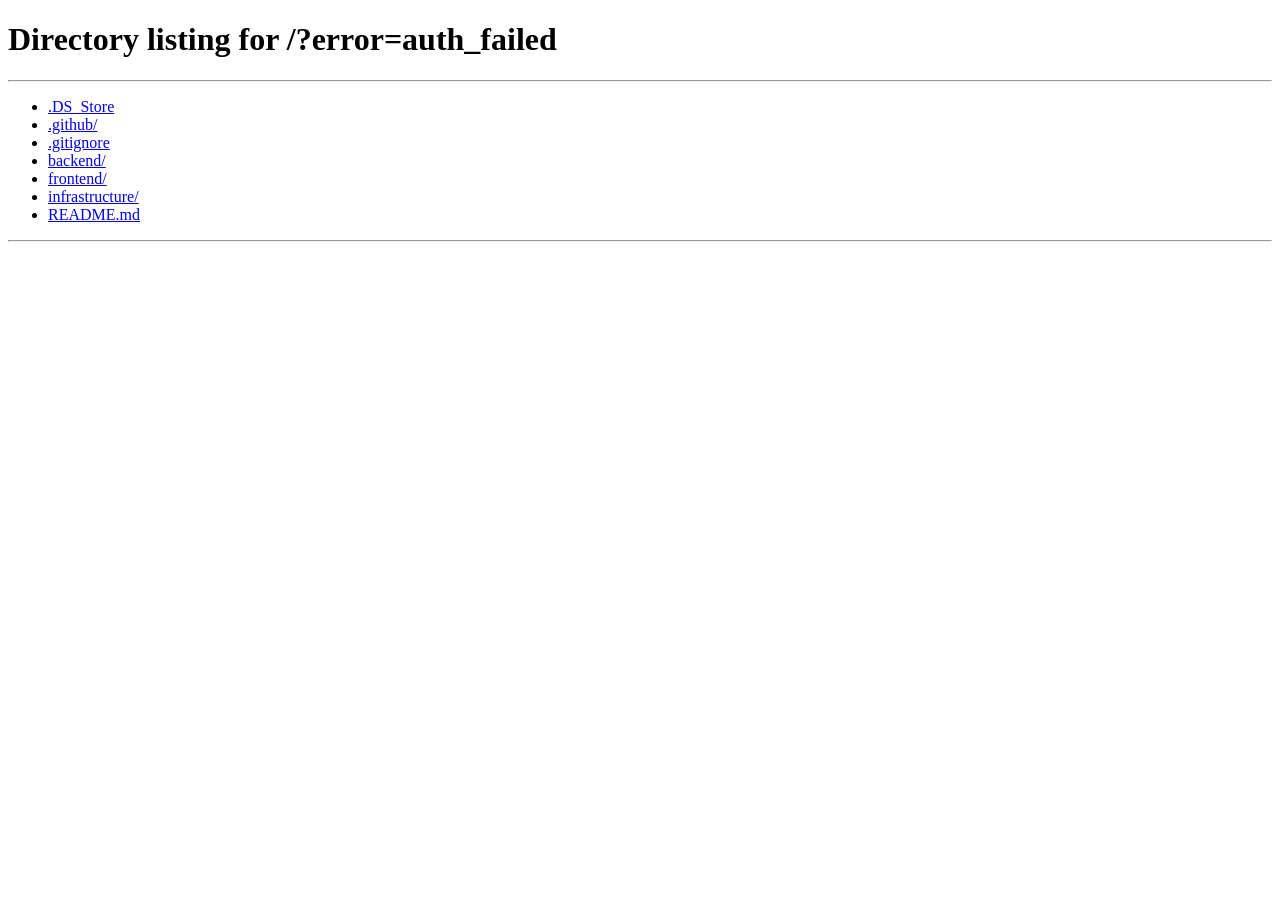
<file: frontend/callback.html>
<!DOCTYPE html>
<html lang="en">
<head>
  <meta charset="UTF-8" />
  <title>Signing in…</title>
</head>
<body>
  <p>Signing in, please wait…</p>
  <script type="module">
    import { handleCallback } from "./app.js";
    const ok = await handleCallback();
    window.location.href = ok ? "/" : "/?error=auth_failed";
  </script>
</body>
</html>
</file>
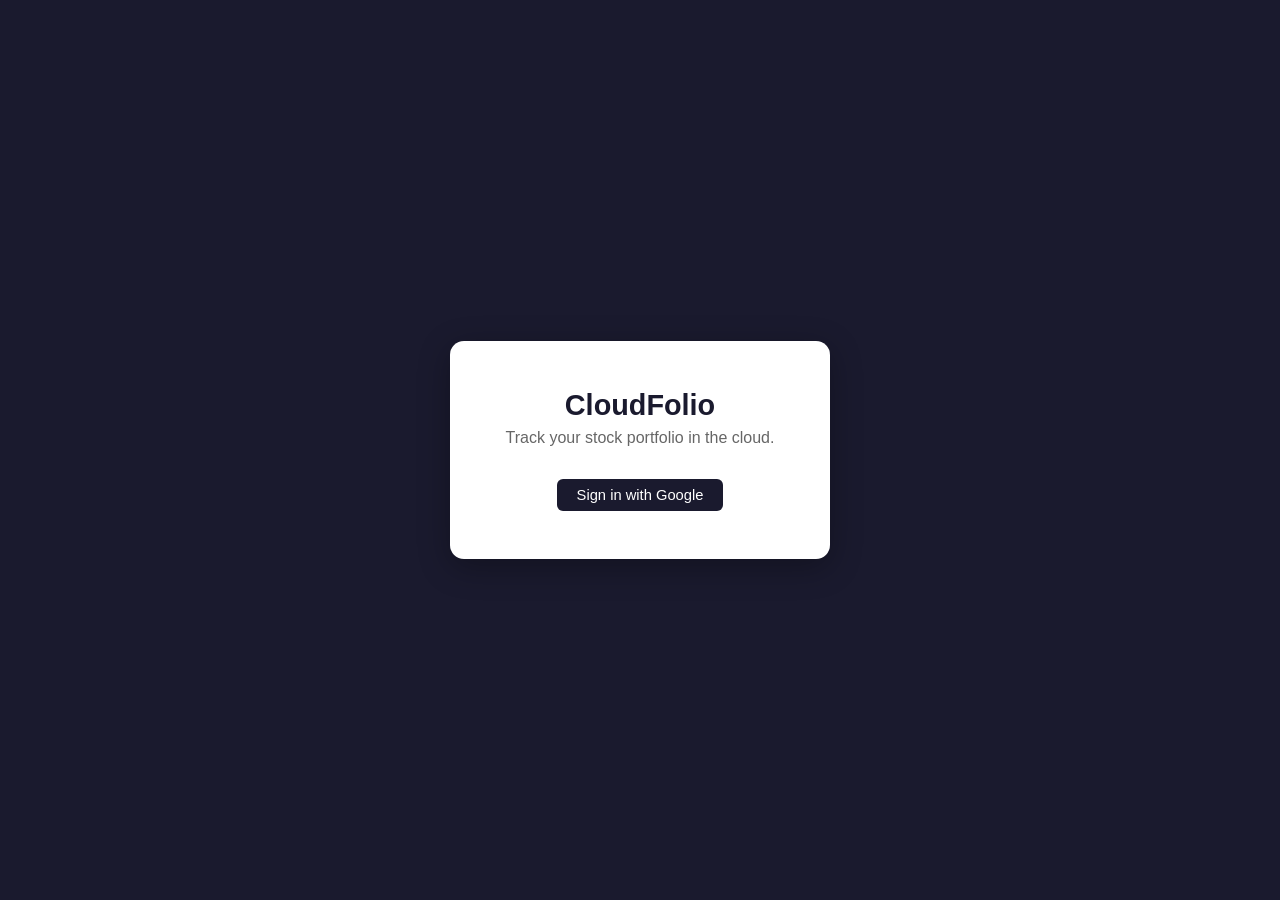
<file: frontend/login.html>
<!DOCTYPE html>
<html lang="en">
<head>
  <meta charset="UTF-8" />
  <meta name="viewport" content="width=device-width, initial-scale=1.0" />
  <title>CloudFolio — Sign In</title>
  <link rel="stylesheet" href="styles.css" />
</head>
<body class="login-page">
  <div class="login-card">
    <h1>CloudFolio</h1>
    <p>Track your stock portfolio in the cloud.</p>
    <button id="login-btn" class="primary-btn">Sign in with Google</button>
  </div>

  <script type="module">
    import { login, getToken } from "./app.js";
    if (getToken()) globalThis.location.replace("/");
    document.getElementById("login-btn").addEventListener("click", login);
  </script>
</body>
</html>
</file>
<file: frontend/styles.css>
/* ── Reset ─────────────────────────────────────────────────────────────── */
* { box-sizing: border-box; margin: 0; padding: 0; }
[hidden] { display: none !important; }

/* ── Base ──────────────────────────────────────────────────────────────── */
body {
  font-family: -apple-system, BlinkMacSystemFont, "Segoe UI", sans-serif;
  background: #f0f2f5;
  color: #1a1a2e;
  min-height: 100vh;
}

/* ── Header ────────────────────────────────────────────────────────────── */
header {
  background: #1a1a2e;
  color: #fff;
  padding: 0.9rem 2rem;
  display: flex;
  align-items: center;
  justify-content: space-between;
  position: sticky;
  top: 0;
  z-index: 100;
}

header h1 { font-size: 1.3rem; letter-spacing: 0.03em; }

#logout-btn {
  padding: 0.35rem 1rem;
  background: transparent;
  color: #fff;
  border: 1px solid rgba(255,255,255,0.35);
  border-radius: 4px;
  cursor: pointer;
  font-size: 0.85rem;
}
#logout-btn:hover { background: rgba(255,255,255,0.1); }

/* ── Layout ────────────────────────────────────────────────────────────── */
.app-layout {
  display: grid;
  grid-template-columns: 210px 1fr 230px;
  gap: 1.25rem;
  max-width: 1300px;
  margin: 1.5rem auto;
  padding: 0 1.25rem;
  align-items: start;
}

@media (max-width: 1024px) {
  .app-layout { grid-template-columns: 1fr; }
  #left-col, #right-col, #market-sidebar, #portfolio-sidebar { display: none; }
}

/* ── Cards ─────────────────────────────────────────────────────────────── */
.card {
  background: #fff;
  border-radius: 10px;
  padding: 1.25rem 1.5rem;
  box-shadow: 0 1px 4px rgba(0,0,0,0.07);
  margin-bottom: 1.25rem;
}

.card h2 {
  font-size: 0.8rem;
  font-weight: 700;
  text-transform: uppercase;
  letter-spacing: 0.07em;
  color: #888;
  margin-bottom: 1rem;
}

/* ── Sidebar ───────────────────────────────────────────────────────────── */
.sidebar {
  background: #fff;
  border-radius: 10px;
  padding: 1.1rem 1.25rem;
  box-shadow: 0 1px 4px rgba(0,0,0,0.07);
  position: sticky;
  top: 70px;
  align-self: start;
}

.sidebar-title {
  font-size: 0.75rem;
  font-weight: 700;
  text-transform: uppercase;
  letter-spacing: 0.08em;
  color: #888;
  margin-bottom: 0.9rem;
}

/* ── Market sidebar ────────────────────────────────────────────────────── */
.market-list { list-style: none; }

.market-item {
  display: flex;
  justify-content: space-between;
  align-items: center;
  padding: 0.6rem 0;
  border-bottom: 1px solid #f3f3f3;
  gap: 0.5rem;
}
.market-item:last-child { border-bottom: none; }

.market-name { font-size: 0.85rem; color: #444; }

.market-right {
  display: flex;
  flex-direction: column;
  align-items: flex-end;
  gap: 0.1rem;
}

.market-price { font-size: 0.9rem; font-weight: 600; }
.market-pct { font-size: 0.75rem; font-weight: 500; }

.market-item.skeleton .market-price,
.market-item.skeleton .market-pct { color: #ccc; }

/* ── Portfolio sidebar ─────────────────────────────────────────────────── */
.summary-total {
  font-size: 1.6rem;
  font-weight: 700;
  margin-bottom: 0.2rem;
}

.summary-change {
  font-size: 0.85rem;
  font-weight: 500;
  margin-bottom: 1rem;
}

.mini-holdings {
  list-style: none;
  margin-bottom: 1rem;
}

.mini-holding {
  display: flex;
  justify-content: space-between;
  padding: 0.4rem 0;
  font-size: 0.85rem;
  border-bottom: 1px solid #f3f3f3;
}
.mini-holding:last-child { border-bottom: none; }
.mini-holding .ticker { font-weight: 600; }
.mini-holding .alloc  { color: #888; }

.view-full-btn {
  display: block;
  width: 100%;
  padding: 0.55rem;
  background: #1a1a2e;
  border: none;
  border-radius: 6px;
  cursor: pointer;
  font-size: 0.85rem;
  font-weight: 500;
  color: #fff;
  text-align: center;
  text-decoration: none;
  box-sizing: border-box;
}
.view-full-btn:hover { background: #2e2e5e; }

/* ── Holdings table ────────────────────────────────────────────────────── */
table { width: 100%; border-collapse: collapse; font-size: 0.92rem; }

th, td {
  text-align: left;
  padding: 0.6rem 0.75rem;
  border-bottom: 1px solid #f3f3f3;
}

th { color: #aaa; font-weight: 600; font-size: 0.78rem; text-transform: uppercase; }
tr:last-child td { border-bottom: none; }

.ticker-btn {
  background: none;
  border: none;
  color: #1a1a2e;
  font-weight: 700;
  cursor: pointer;
  font-size: 0.92rem;
  padding: 0;
  text-decoration: underline dotted;
}
.ticker-btn:hover { color: #4f46e5; }

.gain { color: #16a34a; }
.loss { color: #dc2626; }

.delete-btn {
  background: none;
  border: none;
  color: #dc2626;
  cursor: pointer;
  font-size: 0.82rem;
  padding: 0.2rem 0.4rem;
  border-radius: 4px;
}
.delete-btn:hover { background: #fef2f2; }

/* ── Ticker search ──────────────────────────────────────────────────────── */
.ticker-search {
  display: flex;
  gap: 0.75rem;
}

.ticker-search input {
  flex: 1;
  padding: 0.5rem 0.75rem;
  border: 1px solid #e2e8f0;
  border-radius: 6px;
  font-size: 0.92rem;
  outline: none;
}
.ticker-search input:focus { border-color: #1a1a2e; }

/* ── Add holding form ──────────────────────────────────────────────────── */
#holding-form {
  display: flex;
  gap: 0.75rem;
  flex-wrap: wrap;
}

#holding-form input {
  flex: 1;
  min-width: 110px;
  padding: 0.5rem 0.75rem;
  border: 1px solid #e2e8f0;
  border-radius: 6px;
  font-size: 0.92rem;
  outline: none;
}
#holding-form input:focus { border-color: #1a1a2e; }

.primary-btn {
  padding: 0.5rem 1.25rem;
  background: #1a1a2e;
  color: #fff;
  border: none;
  border-radius: 6px;
  cursor: pointer;
  font-size: 0.92rem;
  font-weight: 500;
}
.primary-btn:hover { background: #2e2e5e; }
.primary-btn:disabled { opacity: 0.5; cursor: not-allowed; }

.form-error { color: #dc2626; font-size: 0.83rem; margin-top: 0.5rem; min-height: 1.2em; }
.muted { color: #aaa; font-size: 0.9rem; }

/* ── Modal ─────────────────────────────────────────────────────────────── */
#ticker-modal {
  position: fixed;
  inset: 0;
  z-index: 200;
  display: flex;
  align-items: center;
  justify-content: center;
}

.modal-overlay {
  position: absolute;
  inset: 0;
  background: rgba(0,0,0,0.45);
}

.modal-content {
  position: relative;
  background: #fff;
  border-radius: 12px;
  width: min(760px, 95vw);
  padding: 1.5rem;
  z-index: 1;
}

.modal-header {
  display: flex;
  align-items: center;
  justify-content: space-between;
  margin-bottom: 1rem;
}

.modal-header h2 { font-size: 1.2rem; }

.modal-price {
  font-size: 1rem;
  font-weight: 400;
  color: #888;
  margin-left: 0.5rem;
}

.modal-close {
  background: none;
  border: none;
  font-size: 1.5rem;
  cursor: pointer;
  color: #888;
  line-height: 1;
}
.modal-close:hover { color: #1a1a2e; }

#modal-chart iframe {
  width: 100%;
  height: 420px;
  border: none;
  border-radius: 8px;
}

/* ── Toasts ────────────────────────────────────────────────────────────── */
#toast-container {
  position: fixed;
  bottom: 1.5rem;
  right: 1.5rem;
  display: flex;
  flex-direction: column;
  gap: 0.5rem;
  z-index: 300;
}

.toast {
  padding: 0.75rem 1.1rem;
  border-radius: 8px;
  font-size: 0.88rem;
  font-weight: 500;
  color: #fff;
  box-shadow: 0 4px 12px rgba(0,0,0,0.15);
  opacity: 0;
  transform: translateY(8px);
  transition: opacity 0.2s, transform 0.2s;
  max-width: 280px;
}
.toast.show { opacity: 1; transform: translateY(0); }
.toast.success { background: #16a34a; }
.toast.error   { background: #dc2626; }

/* ── Login page ────────────────────────────────────────────────────────── */
body.login-page {
  display: flex;
  align-items: center;
  justify-content: center;
  min-height: 100vh;
  background: #1a1a2e;
}

/* ── Portfolio page ────────────────────────────────────────────────────── */
.portfolio-page {
  max-width: 900px;
  margin: 0 auto;
  padding: 2rem 1.25rem;
}

.portfolio-hero {
  text-align: center;
  padding: 2.5rem 1rem 2rem;
}

.hero-total {
  font-size: 3.5rem;
  font-weight: 800;
  letter-spacing: -0.02em;
  color: #1a1a2e;
  line-height: 1;
}

.hero-change {
  font-size: 1.15rem;
  font-weight: 500;
  margin-top: 0.5rem;
}

.header-left {
  display: flex;
  align-items: center;
  gap: 1rem;
}

.back-link {
  color: rgba(255,255,255,0.65);
  text-decoration: none;
  font-size: 0.88rem;
}
.back-link:hover { color: #fff; }

/* ── Column wrappers (left + right) ─────────────────────────────────────── */
#left-col {
  display: flex;
  flex-direction: column;
  gap: 1.25rem;
  align-self: start;
  position: sticky;
  top: 70px;
}

#left-col .sidebar {
  position: static;
}

#right-col {
  display: flex;
  flex-direction: column;
  gap: 1.25rem;
  align-self: start;
  position: sticky;
  top: 70px;
}

#right-col .sidebar {
  position: static;
}

/* ── Watchlist ───────────────────────────────────────────────────────────── */
.watchlist-list {
  list-style: none;
  margin-bottom: 0.75rem;
}

.watchlist-item {
  display: flex;
  align-items: center;
  padding: 0.5rem 0;
  border-bottom: 1px solid #f3f3f3;
  gap: 0.4rem;
}
.watchlist-item:last-child { border-bottom: none; }

.watchlist-right {
  display: flex;
  flex-direction: column;
  align-items: flex-end;
  flex: 1;
  gap: 0.1rem;
}

.watchlist-remove {
  background: none;
  border: none;
  color: #ccc;
  cursor: pointer;
  font-size: 1rem;
  padding: 0 0.1rem;
  line-height: 1;
}
.watchlist-remove:hover { color: #dc2626; }

.watchlist-empty {
  font-size: 0.85rem;
  color: #aaa;
  padding: 0.25rem 0 0.75rem;
}

.watchlist-add-form {
  display: flex;
  gap: 0.4rem;
}

.watchlist-add-form input {
  flex: 1;
  padding: 0.4rem 0.6rem;
  border: 1px solid #e2e8f0;
  border-radius: 6px;
  font-size: 0.85rem;
  outline: none;
}
.watchlist-add-form input:focus { border-color: #1a1a2e; }

.watchlist-add-btn {
  padding: 0.4rem 0.75rem;
  background: #1a1a2e;
  color: #fff;
  border: none;
  border-radius: 6px;
  cursor: pointer;
  font-size: 1rem;
  font-weight: 600;
  line-height: 1;
}
.watchlist-add-btn:hover { background: #2e2e5e; }

.nw-btn {
  margin-top: 0.75rem;
  display: block;
}

/* ── Net Worth form ─────────────────────────────────────────────────────── */
#networth-form {
  display: flex;
  gap: 0.75rem;
  flex-wrap: wrap;
}

#networth-form input,
#networth-form select {
  flex: 1;
  min-width: 110px;
  padding: 0.5rem 0.75rem;
  border: 1px solid #e2e8f0;
  border-radius: 6px;
  font-size: 0.92rem;
  outline: none;
  background: #fff;
}
#networth-form input:focus,
#networth-form select:focus { border-color: #1a1a2e; }

/* ── Login page ─────────────────────────────────────────────────────────── */
.login-card {
  background: #fff;
  border-radius: 14px;
  padding: 3rem 2.5rem;
  text-align: center;
  width: 100%;
  max-width: 380px;
  box-shadow: 0 8px 32px rgba(0,0,0,0.3);
}
.login-card h1 { font-size: 1.8rem; margin-bottom: 0.4rem; color: #1a1a2e; }
.login-card p  { color: #666; margin-bottom: 2rem; }
</file>
